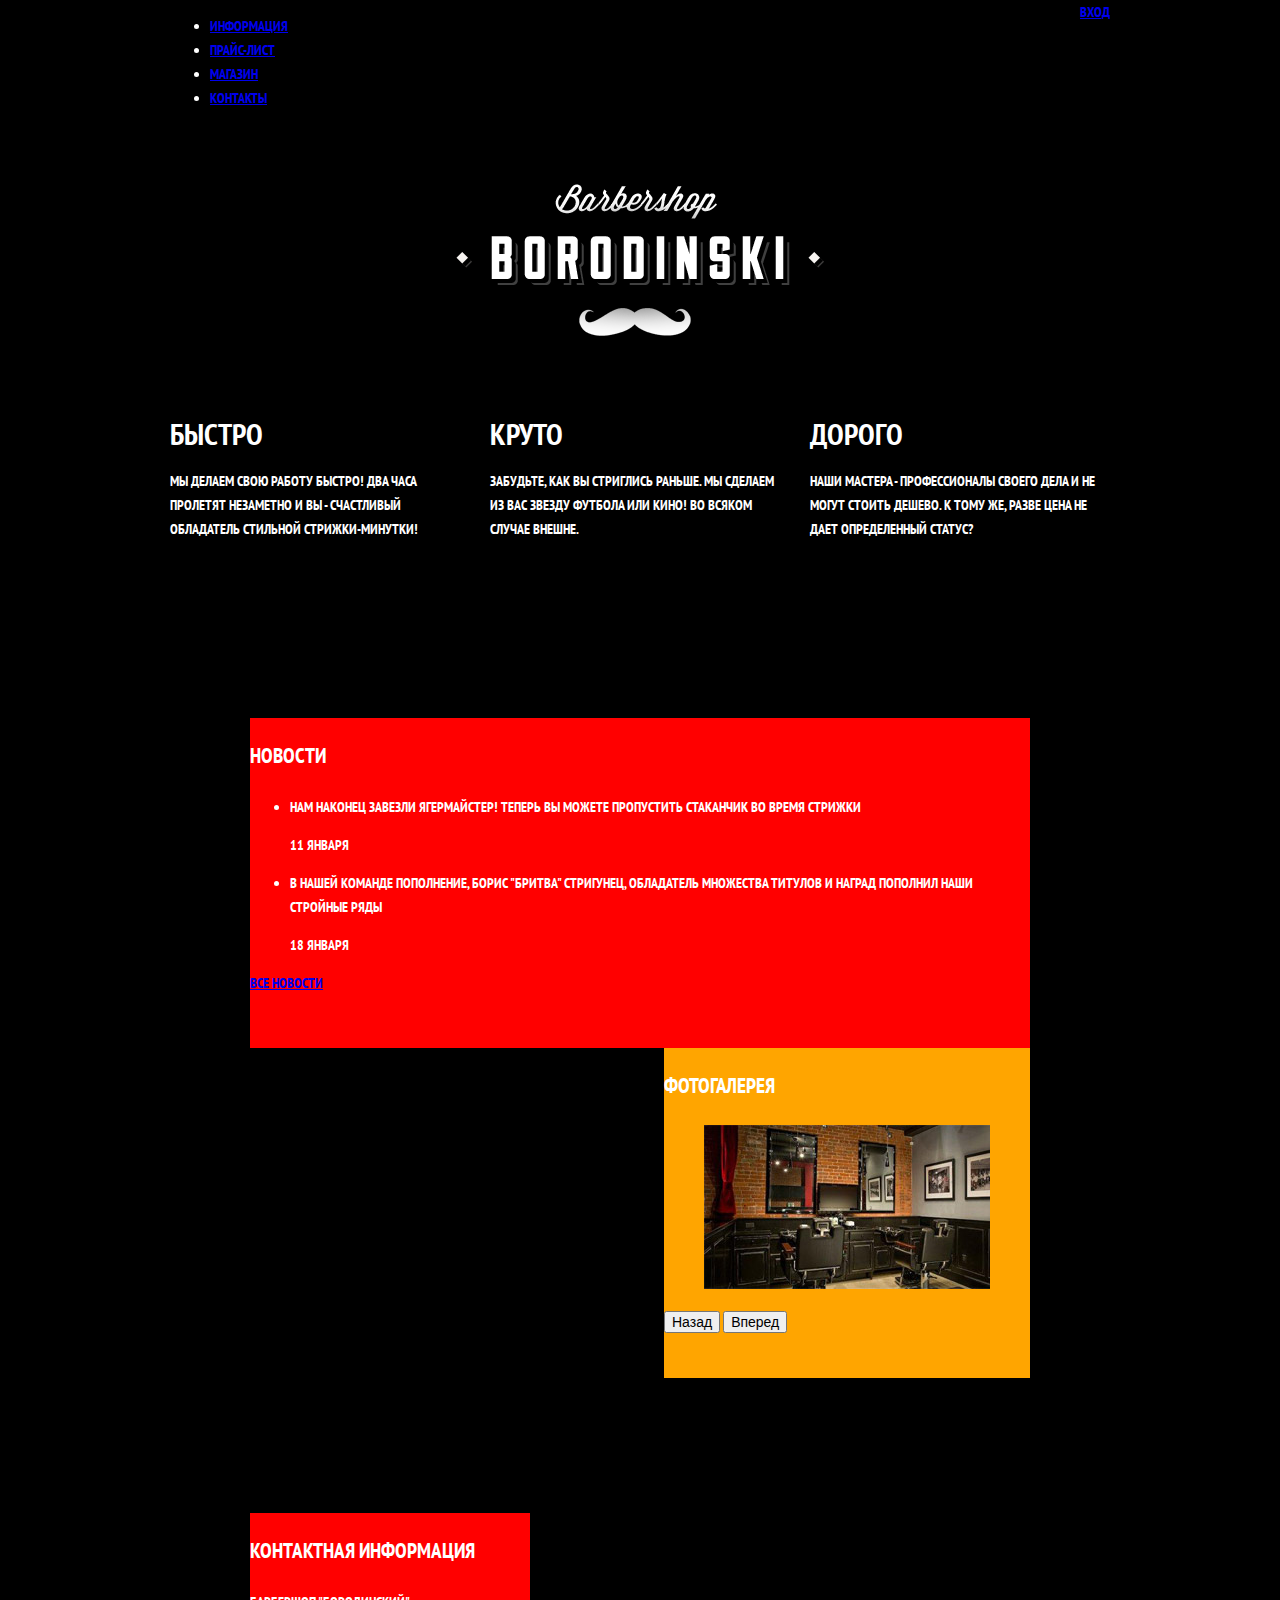
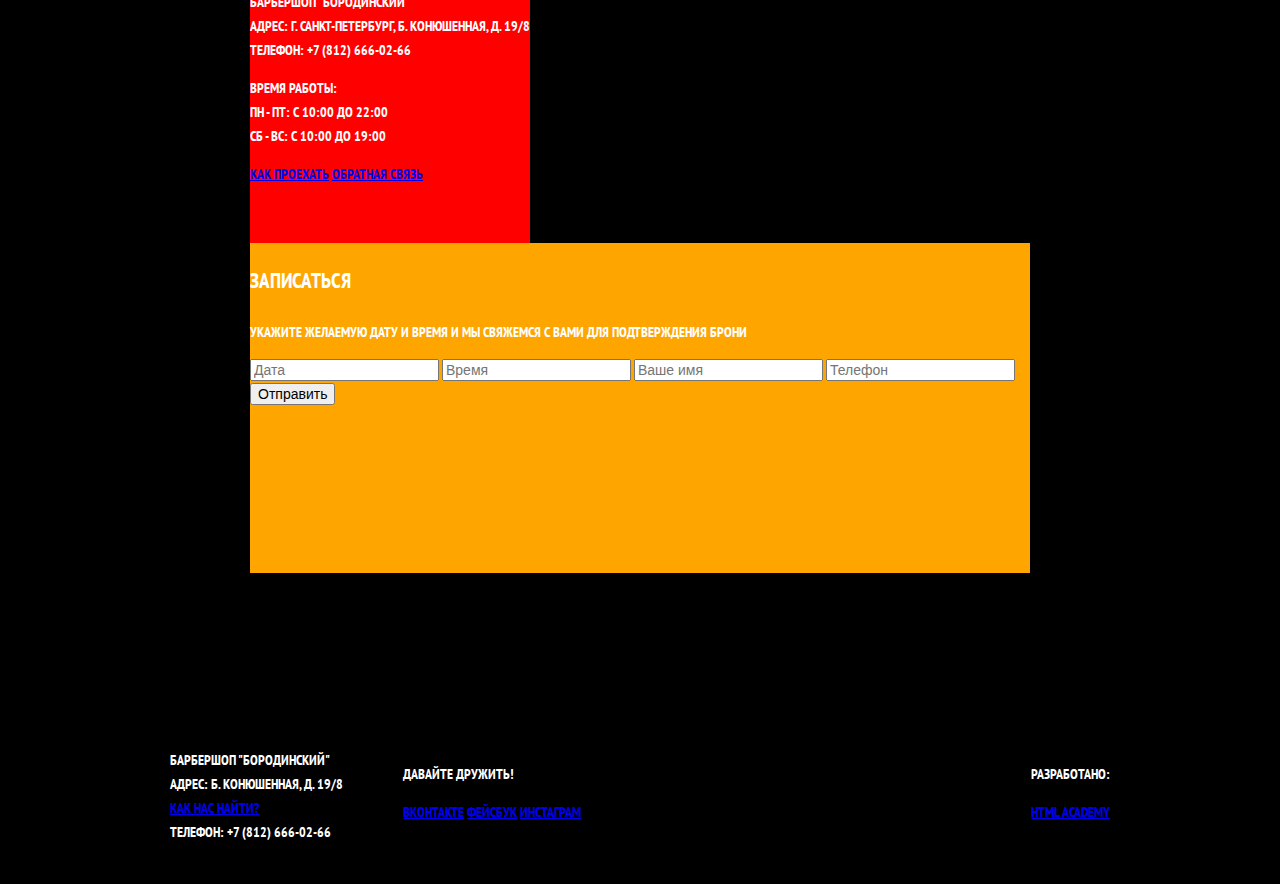
<file: index.html>
<!DOCTYPE html>
<html lang="ru">
  <head>
    <meta charset="utf-8">
    <title>HTML Academy: Барбершоп</title>
    <link href="https://fonts.googleapis.com/css?family=PT+Sans+Narrow:400,700&amp;subset=cyrillic" rel="stylesheet">
    <link href="css/normalize.css" rel="stylesheet">
    <link href="css/style.css" rel="stylesheet">
  </head>
  <body>
  	<!-- ШАПКА ДОКУМЕНТА -->
  	<header class="main-header">
  		<!-- Блок-центровщик -->
  		<div class="container clearfix">
  			<!-- Навигационное меню -->
  			<nav class="main-navigation">
  				<ul>
  					<li>
  						<a href="#">Информация</a>
  					</li>
  					<li>
  						<a href="#">Прайс-лист</a>
  					</li>
  					<li>
  						<a href="#">Магазин</a>
  					</li>
  					<li>
  						<a href="#">Контакты</a>
  					</li>
  				</ul>
  			</nav>
  			<!-- Блок пользователя -->
  			<div class="user-block">
  				<a class="login" href="#">Вход</a>
  			</div>	
  		</div>
  	</header>
  	<!-- Основное содержимое документа -->
  	<main class="container">
  		<!-- Логотип -->
  		<div class="index-logo">
  			<img src="img/index-logo.png" width="368" height="204" alt="Барбершоп 'Бородинский'">
  		</div>
  		<!-- Раздел "преимущества" -->
  		<section class="features clearfix">
  			<div class="features-item"> <!-- блок одного преимущества -->
  				<b class="features-name">Быстро</b>
  				<p>Мы делаем свою работу быстро! Два часа пролетят незаметно и вы - счастливый обладатель стильной стрижки-минутки!</p>
  			</div>
  			<div class="features-item">
  				<b class="features-name">Круто</b>
  				<p>Забудьте, как вы стриглись раньше. Мы сделаем из вас звезду футбола или кино! Во всяком случае внешне.</p>
  			</div>
  			<div class="features-item">
  				<b class="features-name">Дорого</b>
  				<p>Наши мастера - профессионалы своего дела и не могут стоить дешево. К тому же, разве цена не дает определенный статус?</p>
  			</div>
  		</section>
  		<!-- Содержание главной страницы. Блок 1 - НОВОСТИ и ФОТОГАЛЕРЕЯ. -->
  		<div class="index-content clearfix">
  			<div class="index-content-left">
  				<h2 class="index-content-title">Новости</h2>
  				<ul class="news-preview">
  					<li>
  						<p>Нам наконец завезли Ягермайстер! Теперь вы можете пропустить стаканчик во время стрижки</p>
  						<time datetime="2016-01-11">11 января</time>
  					</li>
  					<li>
  						<p>В нашей команде пополнение, Борис "Бритва" Стригунец, обладатель множества титулов и наград пополнил наши стройные ряды</p>
  						<time datetime="2016-01-18">18 января</time>
            </li>
  				</ul>
  				<a class="btn" href="#">Все новости</a>
  			</div>
  			<div class="index-content-right">
  				<h2 class="index-content-title">Фотогалерея</h2>
  				<div class="gallery">
  					<figure class="gallery-content">
  						<img src="img/index-img-1.jpg" width="286" height="164" alt="Барбершоп">
  					</figure>
  					<button class="btn gallery-prev" type="button">Назад</button>
  					<button class="btn gallety-next" type="button">Вперед</button>
  				</div>
  			</div>
  		</div>
  		<!-- Содержание главной страницы. Блок 2 - КОНТАКТЫ и ФОРМА ЗАПИСИ. -->
  		<div class="index-content clearfix">
  			<div class="index-content-left">
  				<h2 class="index-content-title">Контактная информация</h2>
  				<p>
  					Барбершоп "Бородинский"<br>
  					Адрес: г. Санкт-Петербург, Б. Конюшенная, д. 19/8<br>
  					Телефон: +7 (812) 666-02-66
  				</p>
  				<p>
  					Время работы:<br>
  					пн - пт: с 10:00 до 22:00<br>
  					сб - вс: с 10:00 до 19:00
  				</p>
  				<a class="btn" href="#">Как проехать</a>
  				<a class="btn" href="#">Обратная связь</a>
  			</div>
  			<div class="index-content-right">
  				<h2 class="index-content-title">Записаться</h2>
  				<p>Укажите желаемую дату и время и мы свяжемся с вами для подтверждения брони</p>
  				<form class="appointment-form" action="https://echo.htmlacademy.ru" method="post">
  					<input type="text" name="date" value="" placeholder="Дата">
  					<input type="text" name="time" value="" placeholder="Время">
  					<input type="text" name="name" value="" placeholder="Ваше имя">
  					<input type="tel" name="phone" value="" placeholder="Телефон">
  					<button class="btn" type="submit">Отправить</button>
  				</form>
  			</div>
  		</div>
  	</main>
  	<!-- БЛОК-ПОДВАЛ -->
  	<footer class="main-footer">
  		<div class="container clearfix">
  			<section class="footer-contacts">
  				Барбершоп "Бородинский"<br>
  				Адрес: Б. Конюшенная, д. 19/8<br>
  				<a href="#">Как нас найти?</a><br>
  				Телефон: +7 (812) 666-02-66
  			</section>
  			<section class="footer-social">
  				<p>Давайте дружить!</p>
  				<a class="social-btn social-btn-vk" href="#">Вконтакте</a>
  				<a class="social-btn social-btn-fb" href="#">Фейсбук</a>
  				<a class="social-btn social-btn-inst" href="#">Инстаграм</a>
  			</section>
  			<section class="footer-copyright">
  				<p>Разработано:</p>
  				<a class="btn" href="https://htmlacademy.ru">HTML Academy</a>
  			</section>
  		</div>
  	</footer>
  </body>
</html>
</file>
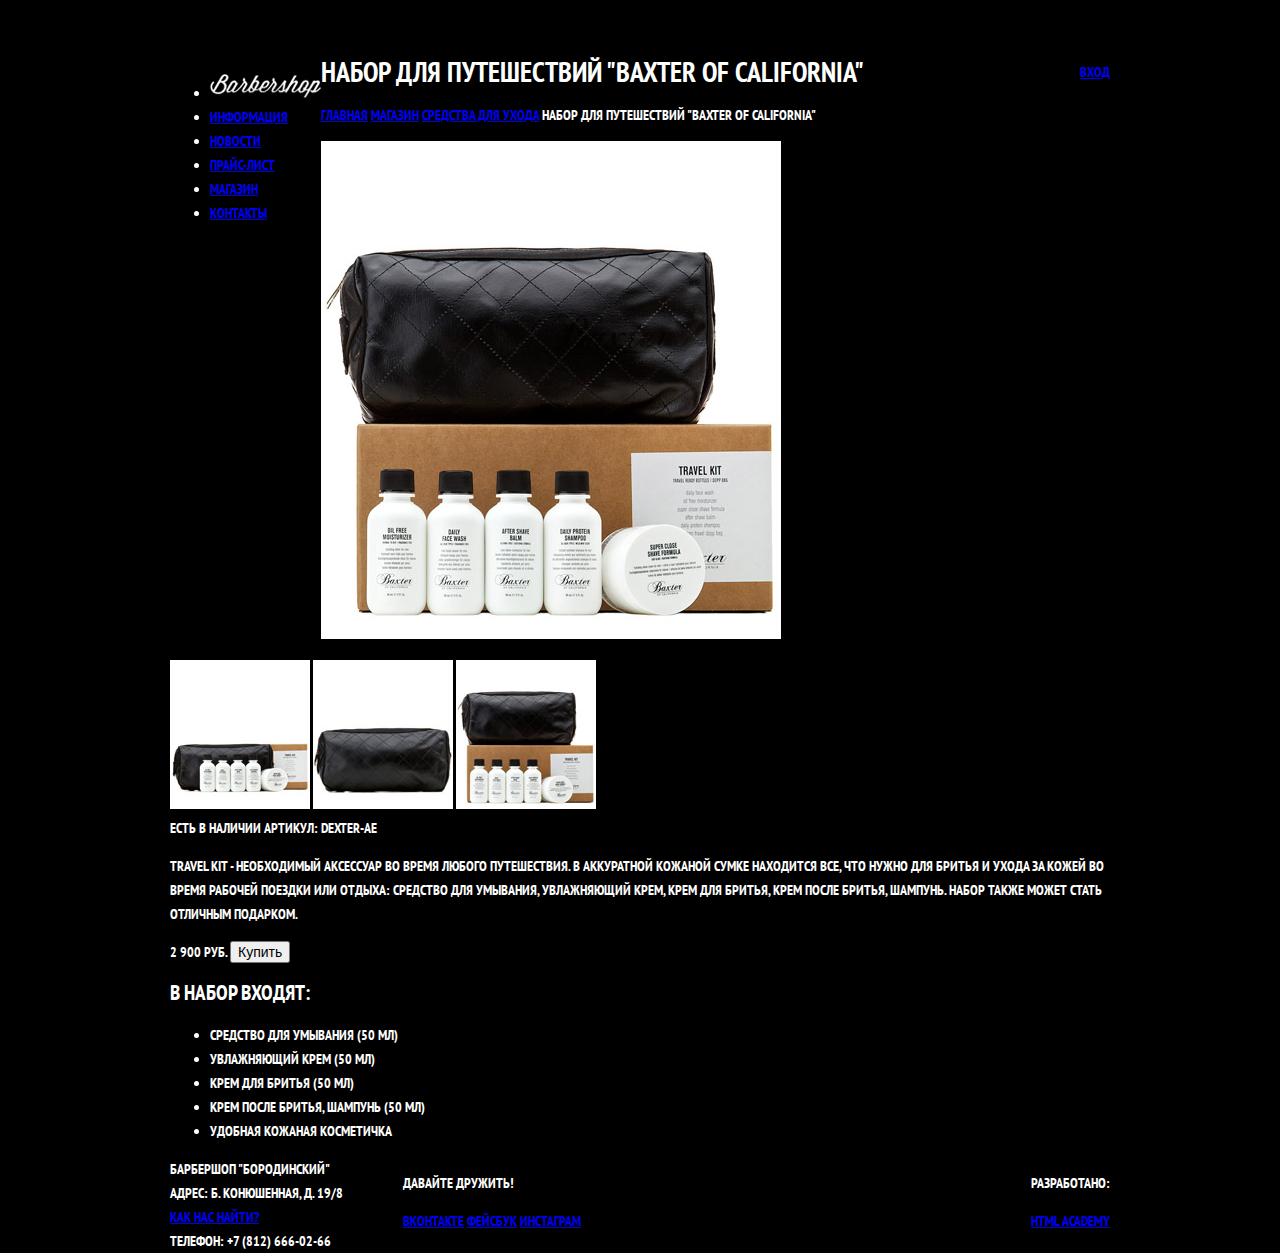
<file: catalog-item.html>
<!DOCTYPE html>
<html lang="ru">
	<head>
		<meta charset="utf-8">
		<title>HTML Academy: Барбершоп-товар</title>
    <link href="https://fonts.googleapis.com/css?family=PT+Sans+Narrow:400,700&amp;subset=cyrillic" rel="stylesheet">
    <link href="css/normalize.css" rel="stylesheet">
    <link href="css/style.css" rel="stylesheet">
	</head>
	<body>
		<!-- ШАПКА ДОКУМЕНТА -->
		<header class="main-header">
		<!-- Блок-центровщик -->
			<div class="container"> <!-- ???? как назвать ???? -->
				<!-- Навигационное меню -->
  			<nav class="main-navigation">
  				<ul>
  					<li>
  						<!-- Ссылка-картинка "домой" -->
  						<a class="home-btn" href="index.html">
								<img src="img/icon-logo.png" width="111" height="24" alt="Барбершоп 'Бородинский'">	
							</a>
  					</li>
  					<li>
  						<a href="#">Информация</a>
  					</li>
  					<li>
  						<a href="#">Новости</a>
  					</li>
  					<li>
  						<a href="#">Прайс-лист</a>
  					</li>
  					<li>
  						<a href="#">Магазин</a>
  					</li>
  					<li>
  						<a href="#">Контакты</a>
  					</li>
  				</ul>
  			</nav>
  			<!-- Блок пользователя -->
  			<div class="user-block">
  				<a class="login" href="#">Вход</a>
  			</div>
  		</div>
		</header>
		<main class="container">
			<h1>Набор для путешествий "Baxter of California"</h1>
				<!-- Навигационная цепочка (второе "меню")-->
				<div class="breadcrumbs">
					<a href="#">Главная</a>
					<a href="#">Магазин</a>
					<a href="#">Средства для ухода</a> 
					<span class="current-link">Набор для путешествий "Baxter of California"</span>
				</div>	
			<div class="item-content-left">
				<div class="item-gallery">
					<figure class="item-main-picture">
						<img src="img/catalog-item-img-1.jpg" width="460" height="498" alt="image-1">
					</figure>
					<div class="item-additional-pictures">
						<img src="img/catalog-item-img-2.jpg" width="140" height="149" alt="image-2">
						<img src="img/catalog-item-img-3.jpg" width="140" height="149" alt="image-3">
						<img src="img/catalog-item-img-4.jpg" width="140" height="149" alt="image-4">
					</div>
				</div>
			</div>
			<div class="item-content-right">
				<div class="item-status">
					<b>Есть в наличии</b>
					<span>Артикул: Dexter-AE</span>
				</div>
				<div class="item-description">
					<p>
					Travel Kit - Необходимый аксессуар во время любого путешествия. В аккуратной кожаной сумке находится все, что нужно для бритья и ухода за кожей во время рабочей поездки или отдыха: средство для умывания, увлажняющий крем, крем для бритья, крем после бритья, шампунь. Набор также может стать отличным подарком.
					</p>
				</div>
				<div class="product-purchase">
					<span class="product-price">2 900 руб.</span>
					<button class="btn">Купить</button>
				</div>
				<div class="item-specification">
					<h2>В набор входят:</h2>
					<ul class="item-list">
						<li>Средство для умывания (50 мл)</li>
						<li>Увлажняющий крем (50 мл)</li>
						<li>Крем для бритья (50 мл)</li>
						<li>Крем после бритья, шампунь (50 мл)</li>
						<li>Удобная кожаная косметичка</li>
					</ul>
				</div>
			</div>
		</main>
  	<!-- БЛОК-ПОДВАЛ -->
		<footer>
  		<div class="container">
  			<section class="footer-contacts">
  				Барбершоп "Бородинский"<br>
  				Адрес: Б. Конюшенная, д. 19/8<br>
  				<a href="#">Как нас найти?</a><br>
  				Телефон: +7 (812) 666-02-66
  			</section>
  			<section class="footer-social">
  				<p>Давайте дружить!</p>
  				<a class="social-btn social-btn-vk" href="#">Вконтакте</a>
  				<a class="social-btn social-btn-fb" href="#">Фейсбук</a>
  				<a class="social-btn social-btn-inst" href="#">Инстаграм</a>
  			</section>
  			<section class="footer-copyright">
  				<p>Разработано:</p>
  				<a class="btn" href="https://htmlacademy.ru">HTML Academy</a>
  			</section>
  		</div>			
		</footer>
	</body>
</html>
</file>
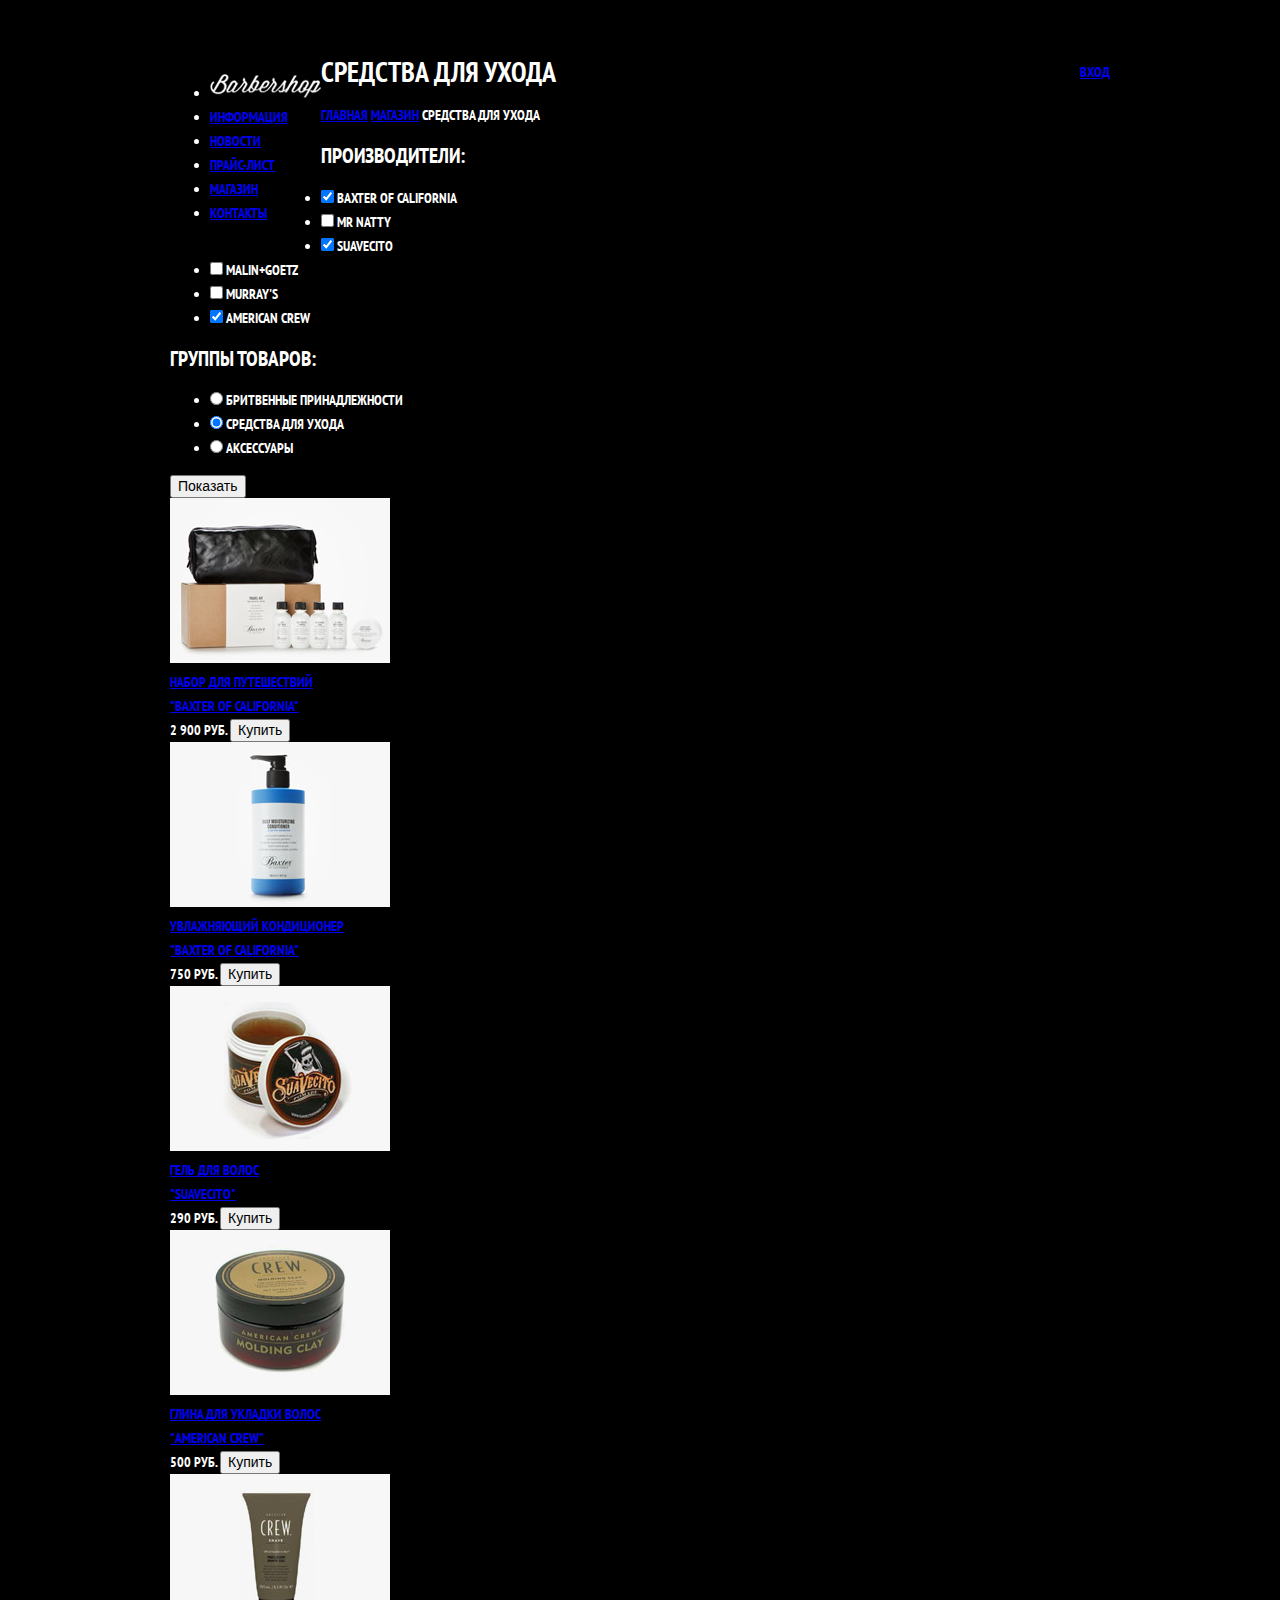
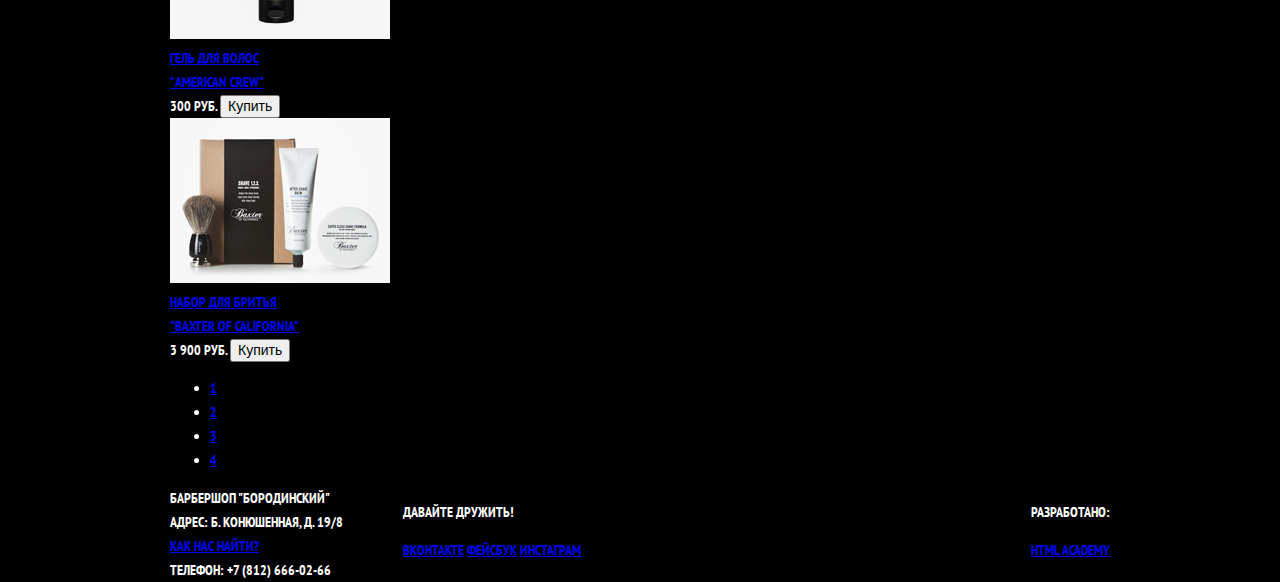
<file: catalog.html>
<!DOCTYPE html>
<html lang="ru">
	<head>
		<meta charset="utf-8">
		<title>HTML Academy: Барбершоп-каталог</title>
		<link href="https://fonts.googleapis.com/css?family=PT+Sans+Narrow:400,700&amp;subset=cyrillic" rel="stylesheet">
    <link href="css/normalize.css" rel="stylesheet">
    <link href="css/style.css" rel="stylesheet">
	</head>
	<body>
		<!-- ШАПКА ДОКУМЕНТА -->
		<header class="main-header">
		<!-- Блок-центровщик -->
			<div class="container"> <!-- ???? как назвать ???? -->
				<!-- Навигационное меню -->
  			<nav class="main-navigation">
  				<ul>
  					<li>
  						<!-- Ссылка-картинка "домой" -->
  						<a class="home-btn" href="index.html">
								<img src="img/icon-logo.png" width="111" height="24" alt="Барбершоп 'Бородинский'">	
							</a>
  					</li>
  					<li>
  						<a href="#">Информация</a>
  					</li>
  					<li>
  						<a href="#">Новости</a>
  					</li>
  					<li>
  						<a href="#">Прайс-лист</a>
  					</li>
  					<li>
  						<a href="#">Магазин</a>
  					</li>
  					<li>
  						<a href="#">Контакты</a>
  					</li>
  				</ul>
  			</nav>
  			<!-- Блок пользователя -->
  			<div class="user-block">
  				<a class="login" href="#">Вход</a>
  			</div>
  		</div>
		</header>
		<!-- Основное содержимое документа -->
		<main class="container">
			<h1>Средства для ухода</h1>
				<!-- Навигационная цепочка (второе "меню")-->
				<div class="breadcrumbs">
					<a href="#">Главная</a>
					<a href="#">Магазин</a>
					<span class="current-link">Средства для ухода</span>
				</div>
			<!-- Список производителей -->
			<div class="brand-list">   <!-- ???? Проверить семантику блока ??? -->
				<h2>Производители:</h2> <!-- ???? Внутри формы или снаружи ???? -->
					<form class="#" action="#" method="#">  <!-- ??????????? -->
						<ul class="brand-filter">
							<li>
								<input id="baxter" type="checkbox" name="baxter" value="baxter" checked>
								<label for="baxter">Baxter of California</label>
							</li>
							<li>
								<input id="natty" type="checkbox" name="natty" value="natty">
								<label for="natty">Mr Natty</label>
							</li>
							<li>
								<input id="suavecito" type="checkbox" name="suavecito" value="suavecito" checked>
								<label for="suavecito">Suavecito</label>
							</li>
							<li>
								<input id="mg" type="checkbox" name="mg" value="mg">
								<label for="mg">Malin+Goetz</label>
							</li>
							<li>
								<input id="murrays" type="checkbox" name="murrays" value="murrays">
								<label for="murrays">Murray's</label>
							</li>
							<li>
								<input id="amcrew" type="checkbox" name="amcrew" value="amcrew" checked>
								<label for="amcrew">American Crew</label>
							</li>					
						</ul>
						<h2>Группы товаров:</h2>
							<ul class="groups-filter"> <!-- ??? Нужно ли оборачивать радио-блок в отдельный div ???? -->
								<li>
									<input type="radio" id="shaving-stuff" name="group-of-items" value="shaving-stuff">
									<label for="shaving-stuff">Бритвенные принадлежности</label>
								</li>
								<li>
									<input type="radio" id="shaving-care" name="group-of-items" value="shaving-care" checked>
									<label for="shaving-care">Средства для ухода</label>
								</li>
								<li>
									<input type="radio" id="shaving-accessories" name="group-of-items" value="shaving-accessories">
									<label for="shaving-accessories">Аксессуары</label>
								</li>
							</ul>
						<input type="submit" class="btn" value="Показать">						
					</form>	
			</div>
			<!-- КАТАЛОГ ТОВАРОВ -->
			<section class="catalog">
				<article class="catalog-item"> <!-- первый товар -->
					<a href="#">
						<img src="img/catalog-img-1.jpg" width="220" height="165" alt="Набор для путешествий 'Baxter of California'">
					</a>
					<div class="product-description">
						<a href="#">
							<span>Набор для путешествий</span><br>
							<span>"Baxter of California"</span>
						</a>
						<div class="product-purchase">
							<span class="product-price">2 900 руб.</span>
							<button class="btn">Купить</button>
						</div>
					</div>
				</article>
				<article class="catalog-item"> <!-- второй товар -->
					<a href="#">
						<img src="img/catalog-img-2.jpg" width="220" height="165" alt="Увлажняющий кондиционер 'Baxter of California'">
					</a>
					<div class="product-description">
						<a href="#">
							<span>Увлажняющий кондиционер</span><br>
							<span>"Baxter of California"</span>
						</a>
						<div class="product-purchase">
							<span class="product-price">750 руб.</span>
							<button class="btn">Купить</button>
						</div>
					</div>
				</article>
				<article class="catalog-item"> <!-- третий товар -->
					<a href="#">
						<img src="img/catalog-img-3.jpg" width="220" height="165" alt="Гель для волос 'Suavecito'">
					</a>
					<div class="product-description">
						<a href="#">
							<span>Гель для волос</span><br>
							<span>"Suavecito"</span>
						</a>
						<div class="product-purchase">
							<span class="product-price">290 руб.</span>
							<button class="btn">Купить</button>
						</div>
					</div>
				</article>
				<article class="catalog-item"> <!-- четвертый товар -->
					<a href="#">
						<img src="img/catalog-img-4.jpg" width="220" height="165" alt="Глина для укладки волос 'American Crew'">
					</a>
					<div class="product-description">
						<a href="#">
							<span>Глина для укладки волос</span><br>
							<span>"American Crew"</span>
						</a>
						<div class="product-purchase">
							<span class="product-price">500 руб.</span>
							<button class="btn">Купить</button>
						</div>
					</div>
				</article>
				<article class="catalog-item"> <!-- пятый -->
					<a href="#">
						<img src="img/catalog-img-5.jpg" width="220" height="165" alt="Гель для волос 'American Crew'">
					</a>
					<div class="product-description">
						<a href="#">
							<span>Гель для волос</span><br>
							<span>"American Crew"</span>
						</a>
						<div class="product-purchase">
							<span class="product-price">300 руб.</span>
							<button class="btn">Купить</button>
						</div>
					</div>
				</article>							
				<article class="catalog-item"> <!-- шестой товар -->
					<a href="#">
						<img src="img/catalog-img-6.jpg" width="220" height="165" alt="Набор для бритья 'Baxter of California'">
					</a>
					<div class="product-description">
						<a href="#">
							<span>Набор для бритья</span><br>
							<span>"Baxter of California"</span>
						</a>
						<div class="product-purchase">
							<span class="product-price">3 900 руб.</span>
							<button class="btn">Купить</button>
						</div>
					</div>
				</article>
				<div class="pagination">
					<ul>
						<li><a class="pagination_link" href="#">1</a></li>
						<li><a class="pagination_link_current" href="#">2</a></li>
						<li><a class="pagination_link" href="#">3</a></li>
						<li><a class="pagination_link" href="#">4</a></li>
					</ul>
				</div>
			</section>
		</main>
  	<!-- БЛОК-ПОДВАЛ -->
		<footer>
  		<div class="container">
  			<section class="footer-contacts">
  				Барбершоп "Бородинский"<br>
  				Адрес: Б. Конюшенная, д. 19/8<br>
  				<a href="#">Как нас найти?</a><br>
  				Телефон: +7 (812) 666-02-66
  			</section>
  			<section class="footer-social">
  				<p>Давайте дружить!</p>
  				<a class="social-btn social-btn-vk" href="#">Вконтакте</a>
  				<a class="social-btn social-btn-fb" href="#">Фейсбук</a>
  				<a class="social-btn social-btn-inst" href="#">Инстаграм</a>
  			</section>
  			<section class="footer-copyright">
  				<p>Разработано:</p>
  				<a class="btn" href="https://htmlacademy.ru">HTML Academy</a>
  			</section>
  		</div>			
		</footer>	
	</body>
</html>
</file>
<file: css/style.css>
body {
	font-size: 14px;
	line-height: 24px;
	color: #ffffff;
	font-weight: 700;
	font-family: "PT Sans Narrow", "Arial", sans-serif;
	text-transform: uppercase;
	/*фон по умолчанию*/
	background-color: #000000;
}
/*html, body {
	min-width: 1122px;
	margin:0;
	padding:0;
}*/

.clearfix::after {
	content: "";
	display: table;
	clear: both;
}

.features-name {
	font-size: 30px;
	line-height: 42px;
}

.index-content-title {
	font-size: 30;
	line-height: 42px;
}
/*СЕТКА INDEX.HTML*/
.main-header {
	margin-bottom: 60px;
}

.container {
	width: 940px;
	padding: 0 10px;
	margin: 0 auto;
}

.main-navigation {
	float: left;
	width: 780;
	/*только для оформления*/
	min-height: 70px;
}

.user-block {
	float: right;
	width: 140;
	/*только для оформления*/
	min-height: 70px;
}

.index-logo {
	width: 368px;
	height: 204px;
	margin-left: auto;
	margin-right: auto;
	margin-bottom: 25px;
}

.features {
	margin-bottom: 80px;
}

.features-item {
	float: left;
	width: 300px;
	margin-right: 20px;
	/*только для оформления*/
	min-height: 175px;
}

/*обрезаем маргин у последнего элемента*/
.features-item:last-child {
	margin-right: 0px;
}

.index-content {
	margin-bottom: 35px;
	padding: 50px 80px;
}

.index-content-left {
	float: left;
	width: 380;
	/*только для оформления*/
	min-height: 330px;
	background-color: red;
}

.index-content-right {
	float: right;
	width: 300;
	/*только для оформления*/
	min-height: 330px;
	background-color: orange;
}

.main-footer {
	margin-top: 65px;
	padding-top: 60px;
	padding-bottom: 40px;
}

.footer-contacts {
	float: left;
	width: 320;
	/*только для оформления*/
	min-height: 90px;
	margin-right: 60px;	
}

.footer-social {
	float: left;
	width: 180;
	/*только для оформления*/
	min-height: 90px;	
}

.footer-copyright {
	float: right;
	width: 180;
	/*только для оформления*/
	min-height: 90px;	
}
</file>
